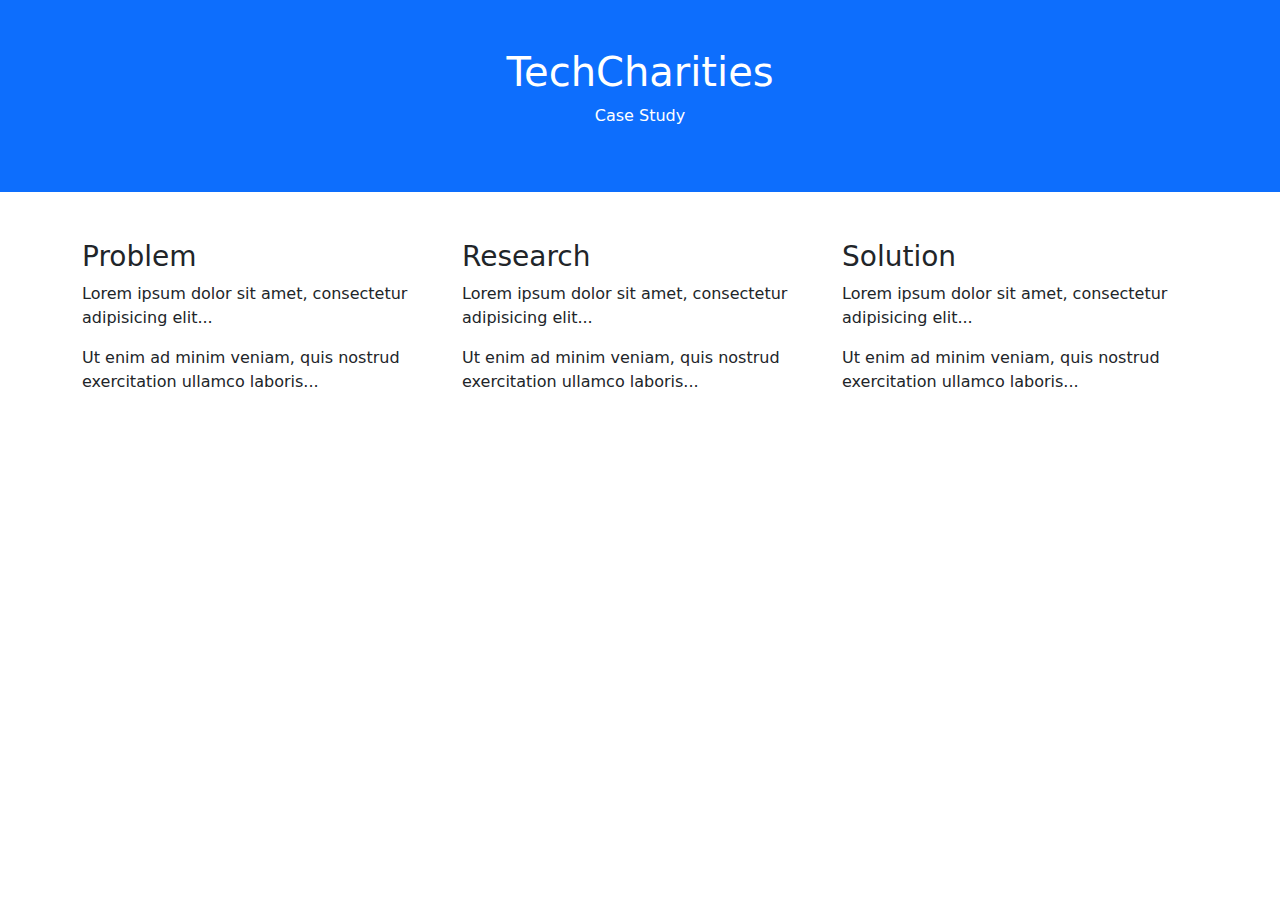
<file: case.index.html>
<!DOCTYPE html>
<html lang="en">
<head>
  <title>TechCharities</title>
  <meta charset="utf-8">
  <meta name="viewport" content="width=device-width, initial-scale=1">
  <link href="https://cdn.jsdelivr.net/npm/bootstrap@5.1.3/dist/css/bootstrap.min.css" rel="stylesheet">
  <script src="https://cdn.jsdelivr.net/npm/bootstrap@5.1.3/dist/js/bootstrap.bundle.min.js"></script>
</head>
<body>

<div class="container-fluid p-5 bg-primary text-white text-center">
  <h1>TechCharities</h1>
  <p>Case Study</p> 
</div>
  
<div class="container mt-5">
  <div class="row">
    <div class="col-lg-4">
      <h3>Problem</h3>
      <p>Lorem ipsum dolor sit amet, consectetur adipisicing elit...</p>
      <p>Ut enim ad minim veniam, quis nostrud exercitation ullamco laboris...</p>
    </div>
    <div class="col-lg-4">
      <h3>Research</h3>
      <p>Lorem ipsum dolor sit amet, consectetur adipisicing elit...</p>
      <p>Ut enim ad minim veniam, quis nostrud exercitation ullamco laboris...</p>
    </div>
    <div class="col-lg-4">
      <h3>Solution</h3>        
      <p>Lorem ipsum dolor sit amet, consectetur adipisicing elit...</p>
      <p>Ut enim ad minim veniam, quis nostrud exercitation ullamco laboris...</p>
    </div>
  </div>
</div>

</body>
</html>
</file>
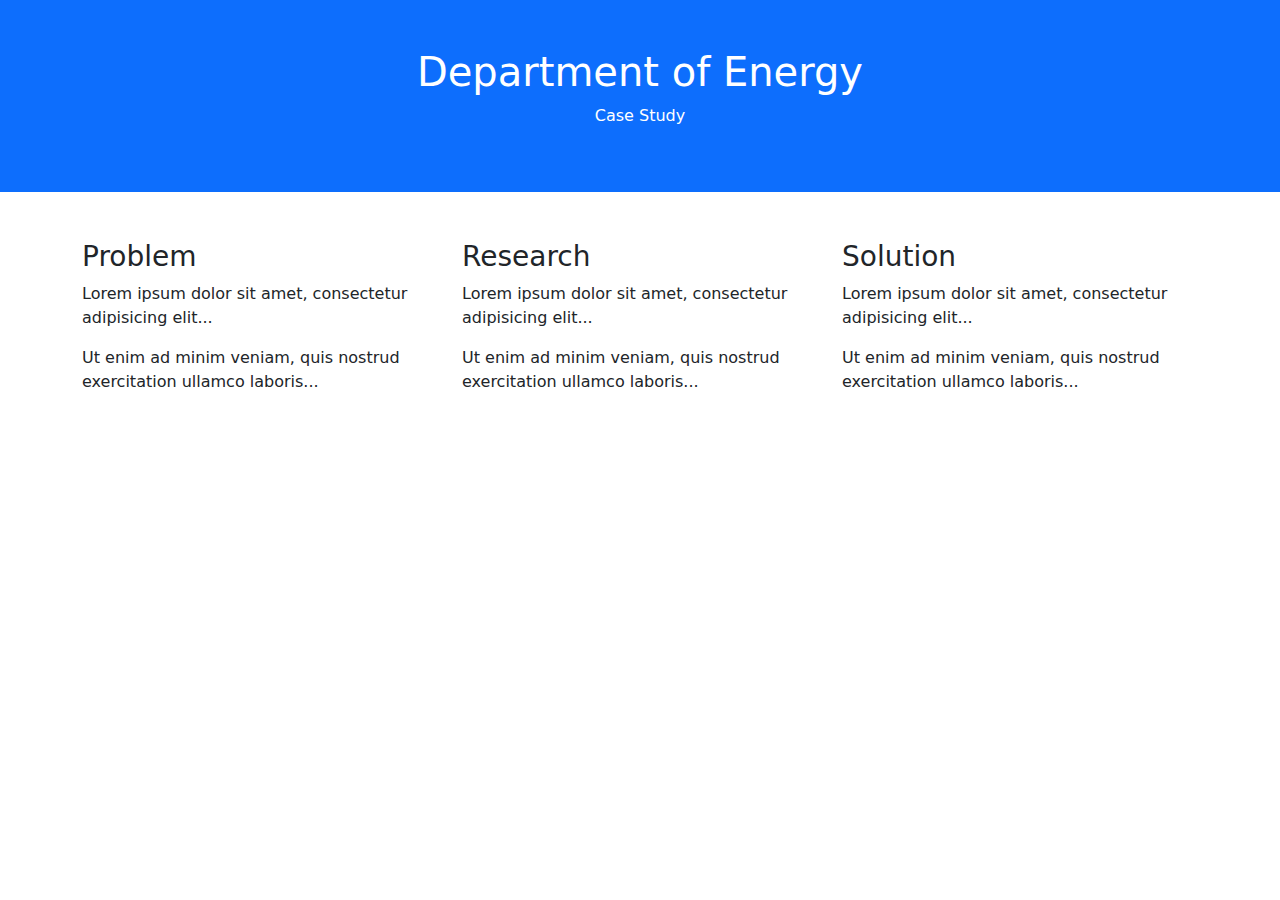
<file: case2.index.html>
<!DOCTYPE html>
<html lang="en">
<head>
  <title>Department of Engery</title>
  <meta charset="utf-8">
  <meta name="viewport" content="width=device-width, initial-scale=1">
  <link href="https://cdn.jsdelivr.net/npm/bootstrap@5.1.3/dist/css/bootstrap.min.css" rel="stylesheet">
  <script src="https://cdn.jsdelivr.net/npm/bootstrap@5.1.3/dist/js/bootstrap.bundle.min.js"></script>
</head>
<body>

<div class="container-fluid p-5 bg-primary text-white text-center">
  <h1>Department of Energy</h1>
  <p>Case Study</p> 
</div>
  
<div class="container mt-5">
  <div class="row">
    <div class="col-lg-4">
      <h3>Problem</h3>
      <p>Lorem ipsum dolor sit amet, consectetur adipisicing elit...</p>
      <p>Ut enim ad minim veniam, quis nostrud exercitation ullamco laboris...</p>
    </div>
    <div class="col-lg-4">
      <h3>Research</h3>
      <p>Lorem ipsum dolor sit amet, consectetur adipisicing elit...</p>
      <p>Ut enim ad minim veniam, quis nostrud exercitation ullamco laboris...</p>
    </div>
    <div class="col-lg-4">
      <h3>Solution</h3>        
      <p>Lorem ipsum dolor sit amet, consectetur adipisicing elit...</p>
      <p>Ut enim ad minim veniam, quis nostrud exercitation ullamco laboris...</p>
    </div>
  </div>
</div>

</body>
</html>
</file>
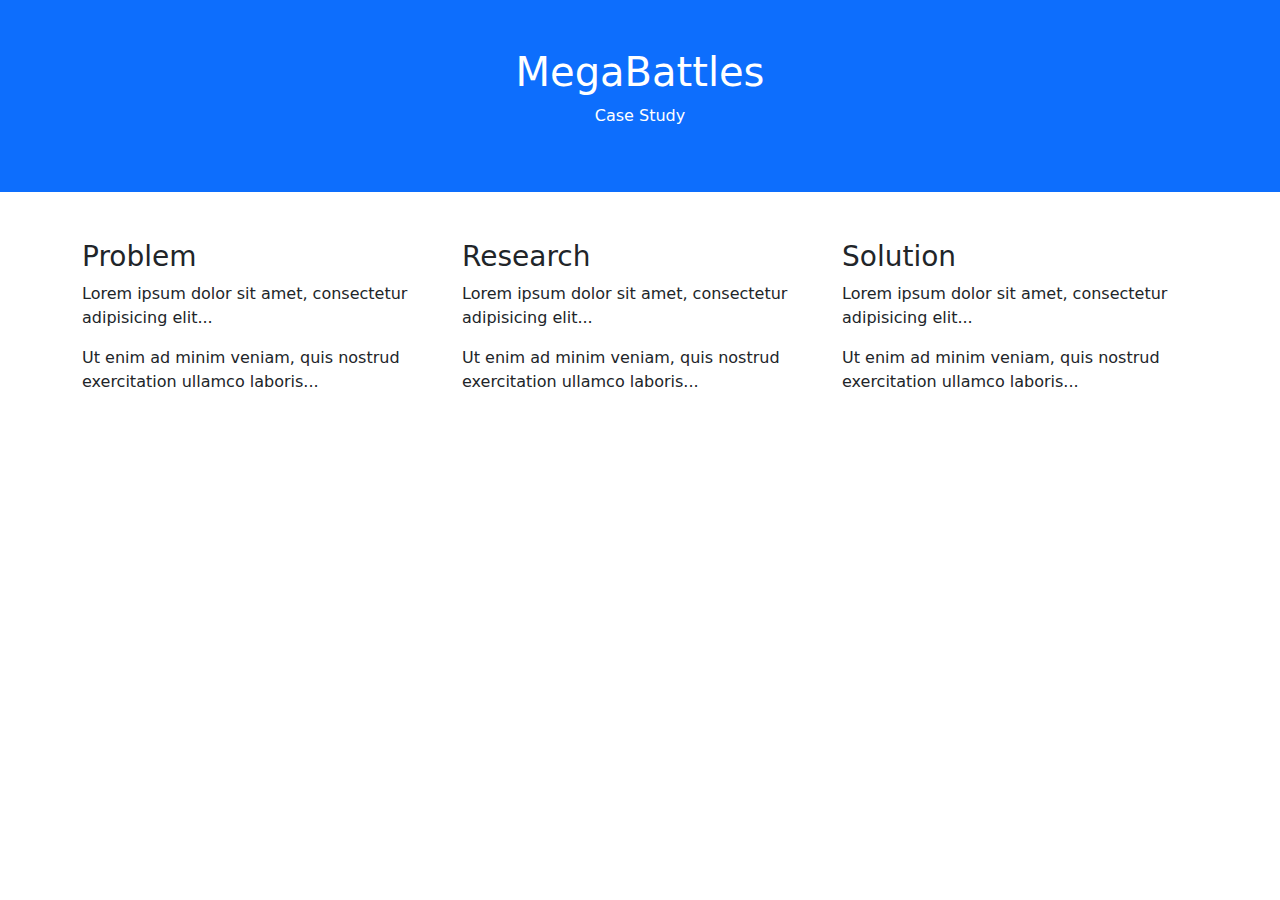
<file: case3.index.html>
<!DOCTYPE html>
<html lang="en">
<head>
  <title>MegaBattles</title>
  <meta charset="utf-8">
  <meta name="viewport" content="width=device-width, initial-scale=1">
  <link href="https://cdn.jsdelivr.net/npm/bootstrap@5.1.3/dist/css/bootstrap.min.css" rel="stylesheet">
  <script src="https://cdn.jsdelivr.net/npm/bootstrap@5.1.3/dist/js/bootstrap.bundle.min.js"></script>
</head>
<body>

<div class="container-fluid p-5 bg-primary text-white text-center">
  <h1>MegaBattles</h1>
  <p>Case Study</p> 
</div>
  
<div class="container mt-5">
  <div class="row">
    <div class="col-lg-4">
      <h3>Problem</h3>
      <p>Lorem ipsum dolor sit amet, consectetur adipisicing elit...</p>
      <p>Ut enim ad minim veniam, quis nostrud exercitation ullamco laboris...</p>
    </div>
    <div class="col-lg-4">
      <h3>Research</h3>
      <p>Lorem ipsum dolor sit amet, consectetur adipisicing elit...</p>
      <p>Ut enim ad minim veniam, quis nostrud exercitation ullamco laboris...</p>
    </div>
    <div class="col-lg-4">
      <h3>Solution</h3>        
      <p>Lorem ipsum dolor sit amet, consectetur adipisicing elit...</p>
      <p>Ut enim ad minim veniam, quis nostrud exercitation ullamco laboris...</p>
    </div>
  </div>
</div>

</body>
</html>
</file>
